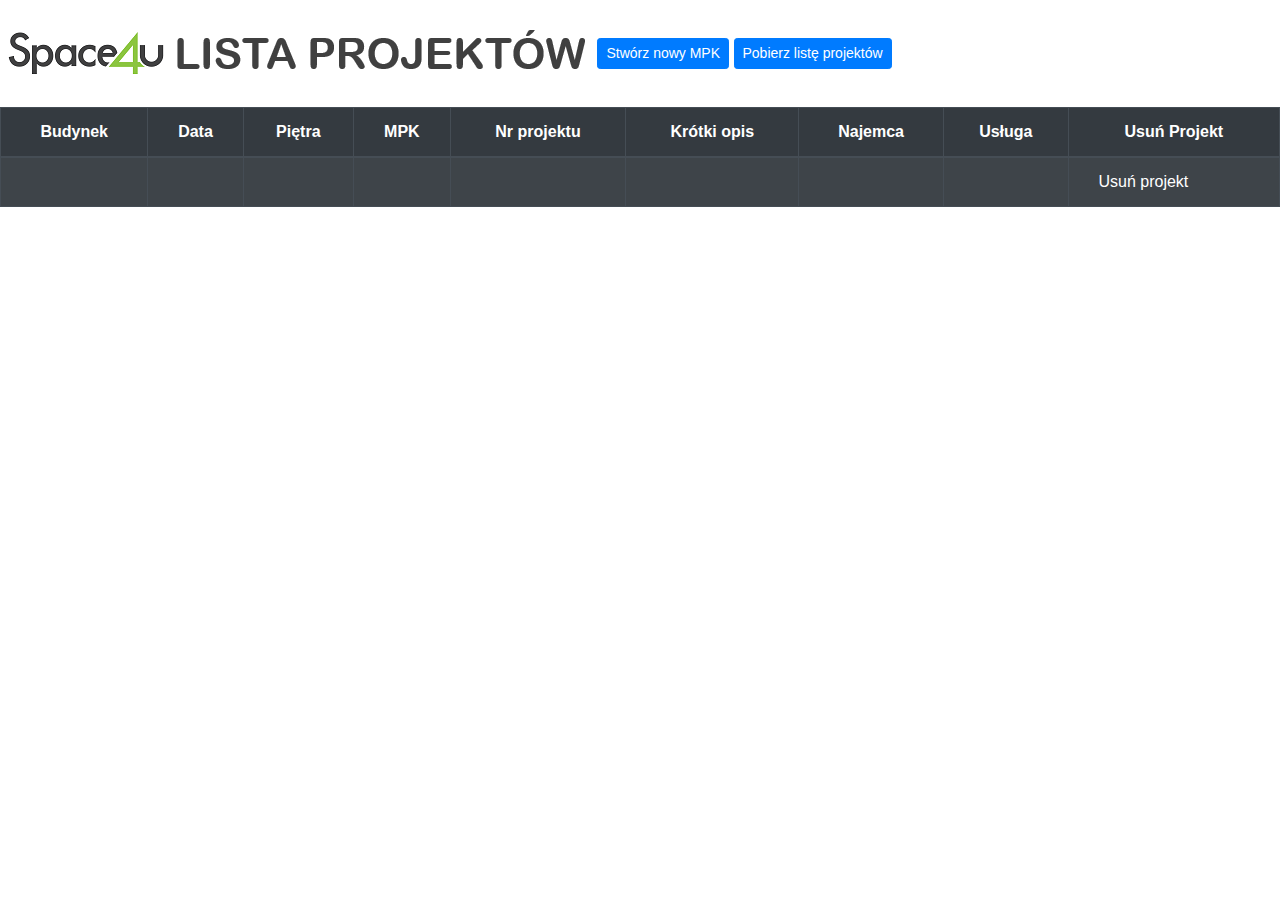
<file: src/main/resources/templates/index.html>
<!DOCTYPE html>

<html lang="en" xmlns:th="http://www.thymeleaf.org">
<head>
    <link rel="stylesheet" href="https://stackpath.bootstrapcdn.com/bootstrap/4.4.1/css/bootstrap.min.css"
          integrity="sha384-Vkoo8x4CGsO3+Hhxv8T/Q5PaXtkKtu6ug5TOeNV6gBiFeWPGFN9MuhOf23Q9Ifjh" crossorigin="anonymous">
    <link th:href="@{../css/styles.css}" rel="stylesheet" />
    <meta charset="UTF-8">
    <title>MPK generator</title>
</head>
<body >
    <div class="divCentered">
        <br>
         <img class="imgProject" align="center" src="../static/images/space4uProjectList.png"
             th:src="@{/images/space4uProjectList.png}"/>
        <a id = "createNewMPKButton" href="building_choose" class = "btn btn-primary btn-sm" >Stwórz nowy MPK</a>
        <a id ="fetchProjectsButton" href="downloadExcel" class = "btn btn-primary btn-sm" >Pobierz listę projektów</a>

    </div>

    <div align="center" class="divCentered">
        <br>
        <table  border="1" class="table table-striped table-dark"/>
        <thead>
            <thead style="text-align: center"/>
                <tr>
                    <th>Budynek</th>
                    <th>Data</th>
                    <th>Piętra</th>
                    <th>MPK</th>
                    <th>Nr projektu</th>
                    <th>Krótki opis</th>
                    <th>Najemca</th>
                    <th>Usługa</th>
                    <th>Usuń Projekt</th>
                </tr>
            </thead>
            <tr th:each="oneProject : ${projects}">
                <td th:text="${oneProject.getBuilding().getName()}"/>
                <td th:text="${oneProject.date}"/>
                <td th:text="${oneProject.floor}"/>
                <td th:text="${oneProject.mpk}"/>
                <td th:text="${oneProject.nr_project}"/>
                <td th:text="${oneProject.short_description}"/>
                <td th:text="${oneProject.tenant}"/>
                <td th:text="${oneProject.getServtype().getName()}"/>
                <td>                    &nbsp;&nbsp;&nbsp;
                    <a th:href="@{'/delete/' + ${oneProject.idProject}}">Usuń projekt</a>
                </td>
            </tr>
        </table>
    </div>


</body>
</html>
</file>
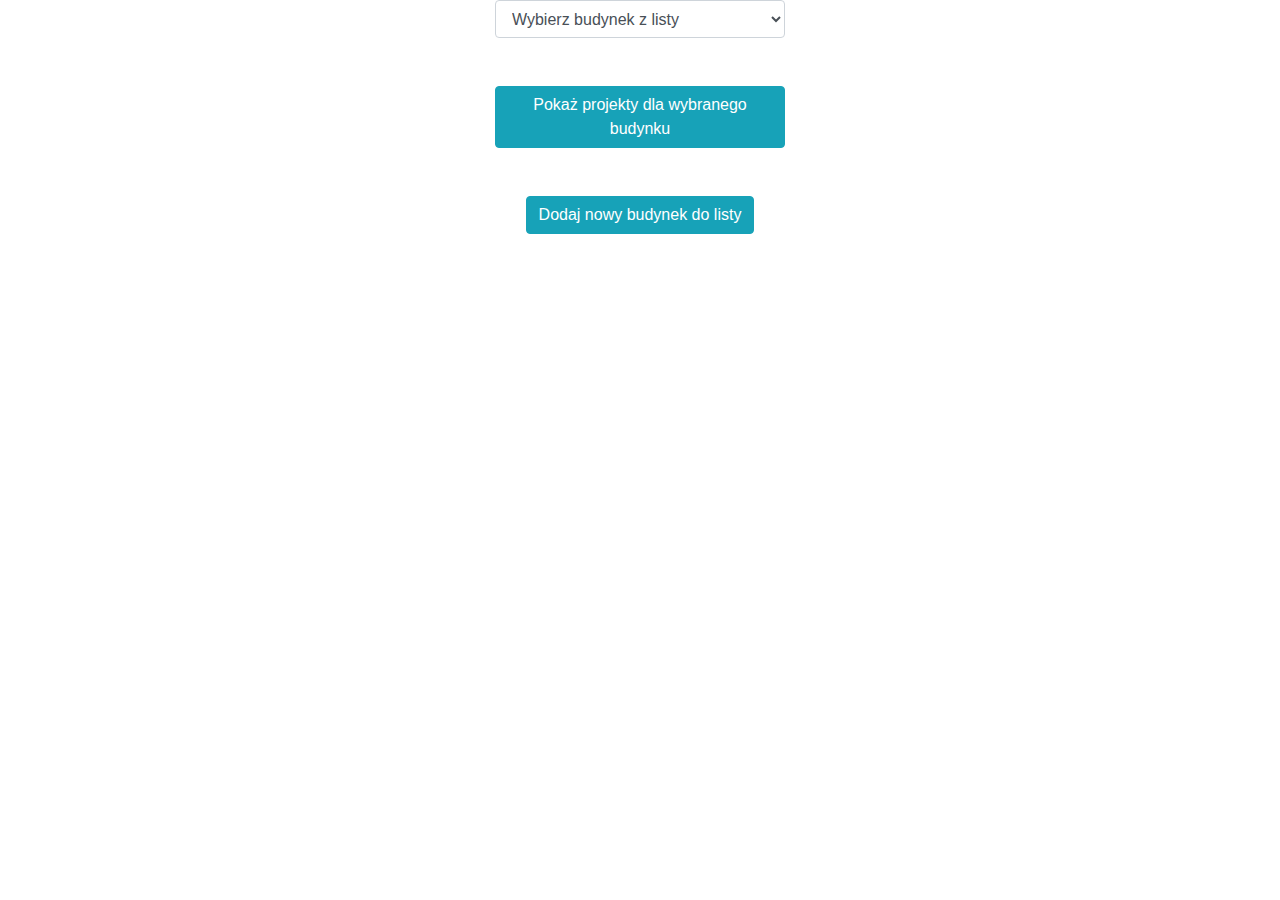
<file: src/main/resources/templates/building_choose.html>
<!DOCTYPE html>
<html lang="en" xmlns:th="http://www.thymeleaf.org">
<head>
    <link rel="stylesheet" href="https://stackpath.bootstrapcdn.com/bootstrap/4.4.1/css/bootstrap.min.css"
          integrity="sha384-Vkoo8x4CGsO3+Hhxv8T/Q5PaXtkKtu6ug5TOeNV6gBiFeWPGFN9MuhOf23Q9Ifjh" crossorigin="anonymous">
    <link th:href="@{../css/styles.css}" rel="stylesheet"/>
    <meta charset="UTF-8">
    <title>Choose the building</title>
</head>
<body>



<div align="center">
    <div class="col-lg-3">
        <form action="#" th:action="@{/chooseBuilding}"  method="GET">
            <select class="form-control" id="buildingId" name="buildingId">
                <option value="">Wybierz budynek z listy</option>
                <option th:each="b : ${buildings}"
                        th:value="${b.idBuilding}"
                        th:text="${b.name} + ' ' + ${b.owner}"></option>
            </select>
            <br>
            <br>
            <button type="submit" class="btn btn-info btn-login btn-building">Pokaż projekty dla wybranego budynku</button>
        </form>
    </div>
</div>
<br>
<br>
<div align="center">
    <form action="#" th:action="@{/addNewBuilding}" method="GET">
        <button type="submit" class="btn btn-info btn-login btn-building">Dodaj nowy budynek do listy</button>
    </form>
</div>

</body>
</html>
</file>
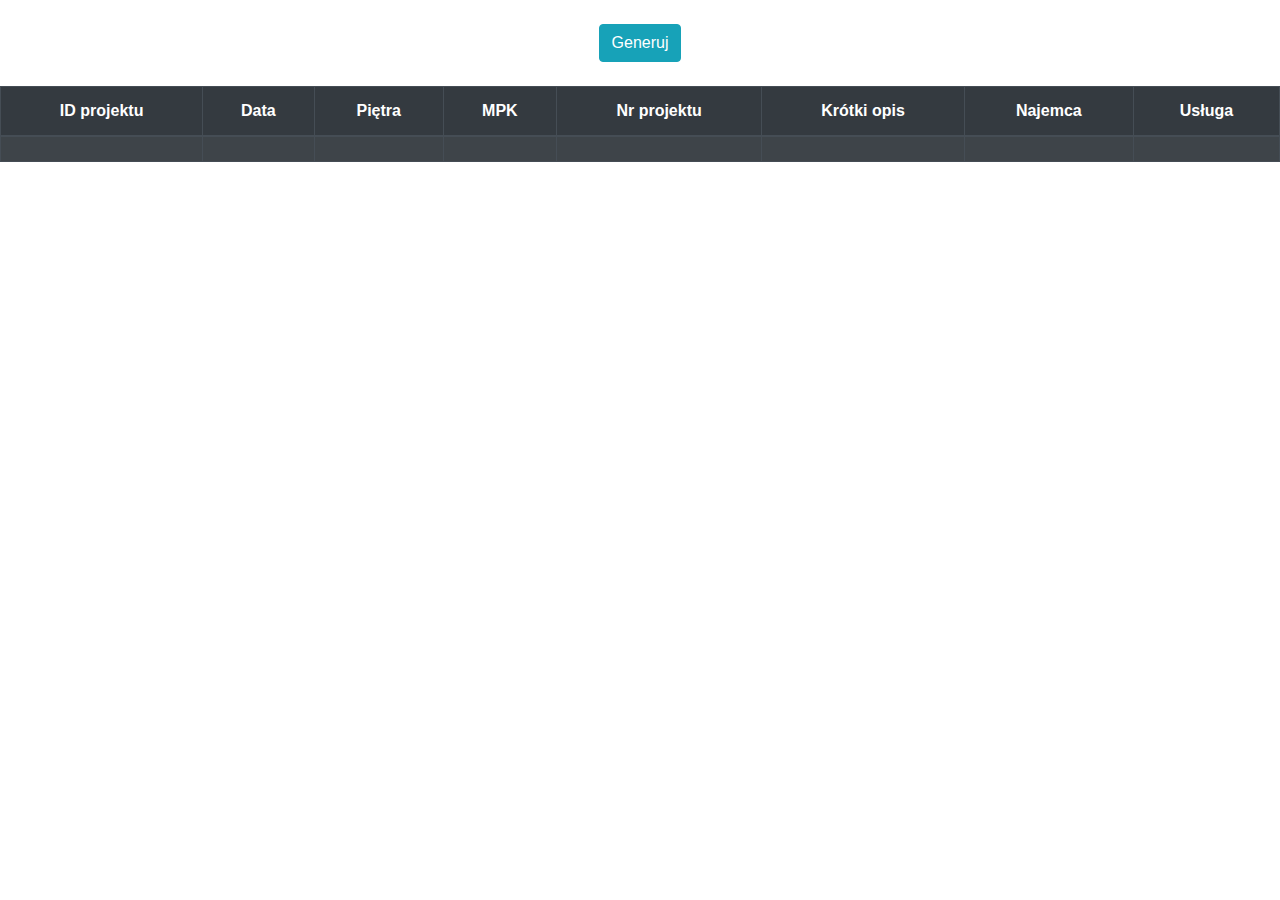
<file: src/main/resources/templates/building_projects.html>
<!DOCTYPE html>
<html lang="en" xmlns:th="http://www.thymeleaf.org">
<head>
    <link rel="stylesheet" href="https://stackpath.bootstrapcdn.com/bootstrap/4.4.1/css/bootstrap.min.css"
          integrity="sha384-Vkoo8x4CGsO3+Hhxv8T/Q5PaXtkKtu6ug5TOeNV6gBiFeWPGFN9MuhOf23Q9Ifjh" crossorigin="anonymous">
    <link th:href="@{../css/styles.css}" rel="stylesheet"/>
    <meta charset="UTF-8">
    <title>Choose the building</title>
</head>
<body>
<div align="center">
    <br>
    <form action="#" th:action="@{/generateMPK}"  method="GET">
        <button type="submit" th:name="chosenBuildingId" th:value="${chosenBuilding.getIdBuilding()}" class="btn btn-info btn-login btn-building"
                th:text="'Generuj MPK dla nowego projektu na budynku ' + ${chosenBuilding.getName()}">Generuj </button>
    </form>
    <br>
</div>
    <div align="center" class="divCentered">

        <table  border="1" class="table table-striped table-dark"/>
        <thead>
        <thead style="text-align: center"/>
        <tr>
            <th>ID projektu</th>
            <th>Data</th>
            <th>Piętra</th>
            <th>MPK</th>
            <th>Nr projektu</th>
            <th>Krótki opis</th>
            <th>Najemca</th>
            <th>Usługa</th>
        </tr>
        </thead>
        <tr th:each="oneProject : ${projectsForBuilding}">
            <td th:text="${oneProject.getIdProject()}"/>
            <td th:text="${oneProject.date}"/>
            <td th:text="${oneProject.floor}"/>
            <td th:text="${oneProject.mpk}"/>
            <td th:text="${oneProject.nr_project}"/>
            <td th:text="${oneProject.short_description}"/>
            <td th:text="${oneProject.tenant}"/>
            <td th:text="${oneProject.getServtype().getName()}"/>
        </tr>
        </table>
    </div>
</body>
</html>
</file>
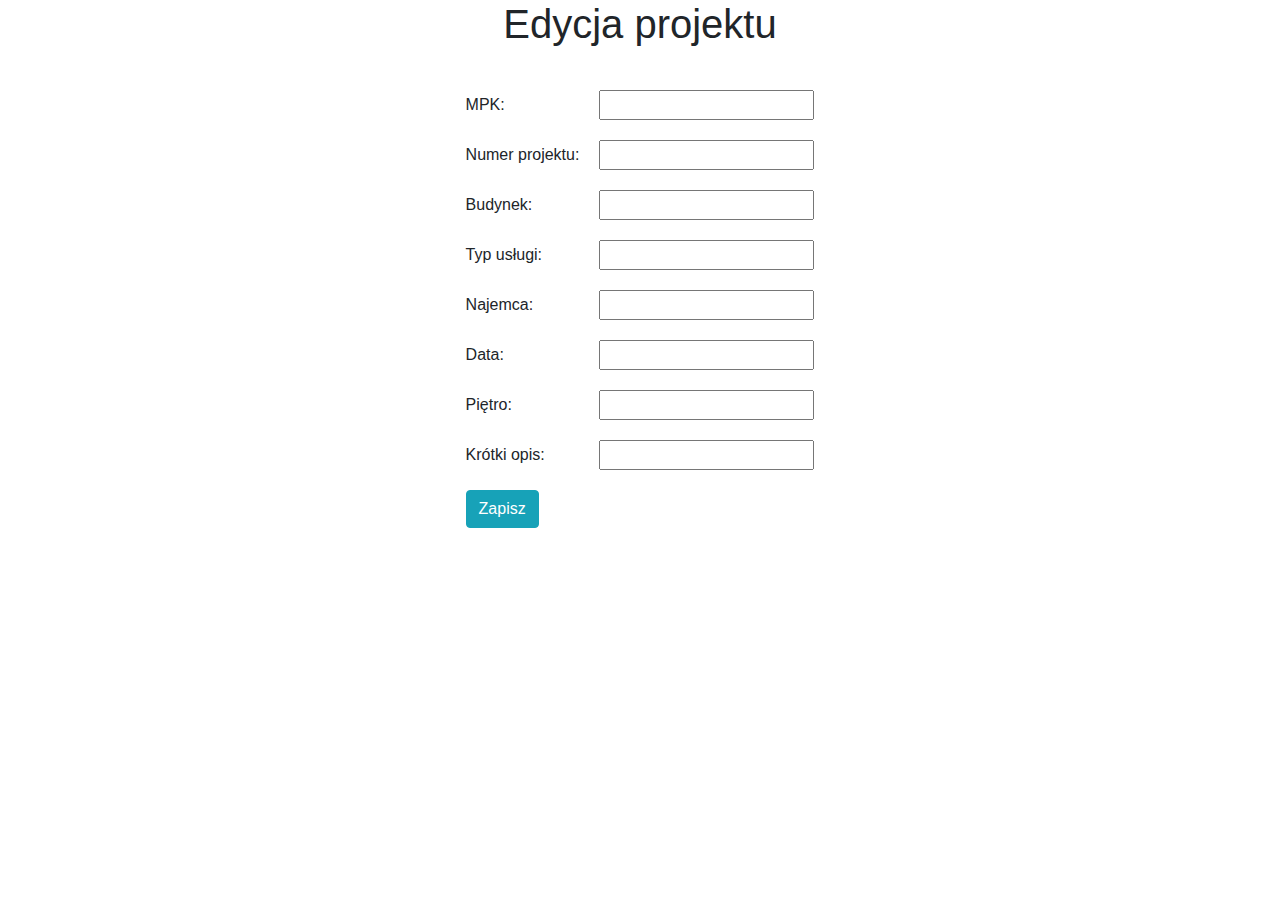
<file: src/main/resources/templates/edit_project.html>
<!DOCTYPE html>
<html lang="en" xmlns:th="http://www.thymeleaf.org">
<head>
    <link rel="stylesheet" href="https://stackpath.bootstrapcdn.com/bootstrap/4.4.1/css/bootstrap.min.css"
          integrity="sha384-Vkoo8x4CGsO3+Hhxv8T/Q5PaXtkKtu6ug5TOeNV6gBiFeWPGFN9MuhOf23Q9Ifjh" crossorigin="anonymous">
    <link th:href="@{../css/styles.css}" rel="stylesheet"/>
    <meta charset="UTF-8">
    <title>Edit project</title>
</head>
<body>
<div align="center">
    <h1 th:text="'Edytuj projekt o numerze MPK ' + ${project.getMpk()}">Edycja projektu</h1>
    <br>
</div>
<div align="center" class="divCentered">
    <form action="#" th:action="@{/saveEditedProject}" th:object="${project}"
          method="post">
        <table border="0" cellpadding="10">
            <tr>
                <td>MPK:</td>
                <td><input type="text" th:field="*{mpk}" readonly="readonly" /></td>
            </tr>
            <tr>
                <td>Numer projektu:</td>
                <td><input type="text" th:field="*{nr_project}" readonly="readonly" /></td>
            </tr>
            <tr>
                <td>Budynek:</td>
                <td><input type="text" th:field="*{building.name}"  readonly="readonly" /></td>
            </tr>
            <tr>
                <td>Typ usługi:</td>
                <td><input type="text" th:field="*{servtype.name}"  readonly="readonly" /></td>
            </tr>
            <tr>
                <td>Najemca:</td>
                <td><input type="text" th:field="*{tenant}" /></td>
            </tr>
            <tr>
                <td>Data:</td>
                <td><input type="text" th:field="*{date}" /></td>
            </tr>
            <tr>
                <td>Piętro:</td>
                <td><input type="text" th:field="*{floor}" /></td>
            </tr>
            <tr th:rows="3">
                <td>Krótki opis:</td>
                <td><input type="text" th:field="*{short_description}" /></td>
            </tr>
            <tr>
                <td colspan="2"><button type="submit"
                                        class="btn btn-info btn-login btn-building">Zapisz</button> </td>
            </tr>
        </table>
    </form>
</div>
</body>
</html>
</file>
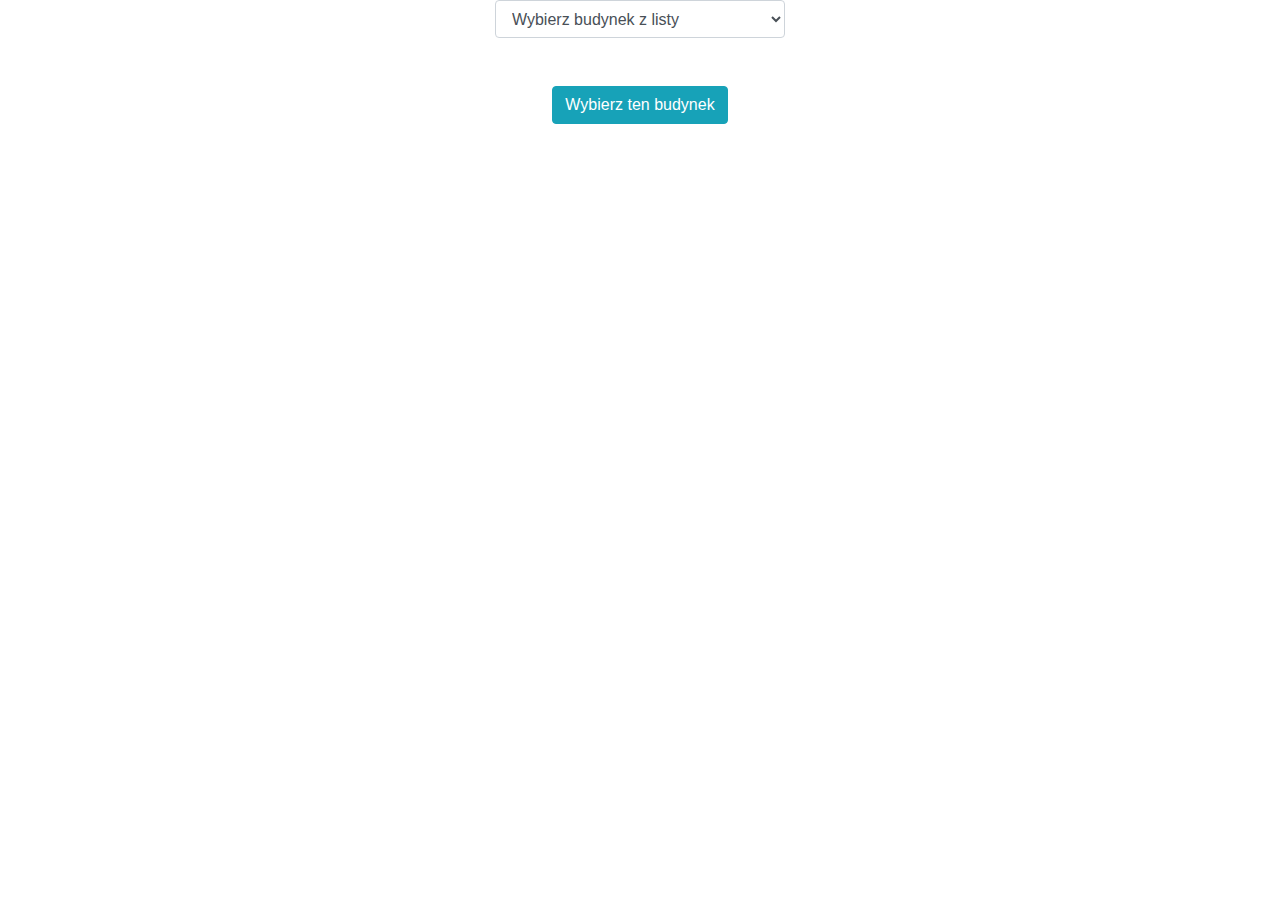
<file: src/main/resources/templates/employeeView.html>
<!DOCTYPE html>
<html lang="en" xmlns:th="http://www.thymeleaf.org">
<head>
    <link rel="stylesheet" href="https://stackpath.bootstrapcdn.com/bootstrap/4.4.1/css/bootstrap.min.css"
          integrity="sha384-Vkoo8x4CGsO3+Hhxv8T/Q5PaXtkKtu6ug5TOeNV6gBiFeWPGFN9MuhOf23Q9Ifjh" crossorigin="anonymous">
    <link th:href="@{../css/styles.css}" rel="stylesheet"/>
    <meta charset="UTF-8">
    <title>Employee Panel</title>
</head>
<body>



<div align="center">
    <div class="col-lg-3">
        <form action="#" th:action="@{/chooseBuiding}"  method="GET">
            <select class="form-control" id="buildingId" name="buildingId">
                <option value="">Wybierz budynek z listy</option>
                <option th:each="b : ${buildings}"
                        th:value="${b.idBuilding}"
                        th:text="${b.name} + ' ' + ${b.owner}"></option>
            </select>
            <br>
            <br>
            <button type="submit" class="btn btn-info btn-login btn-building">Wybierz ten budynek</button>
        </form>
    </div>
</div>

</body>
</html>
</file>
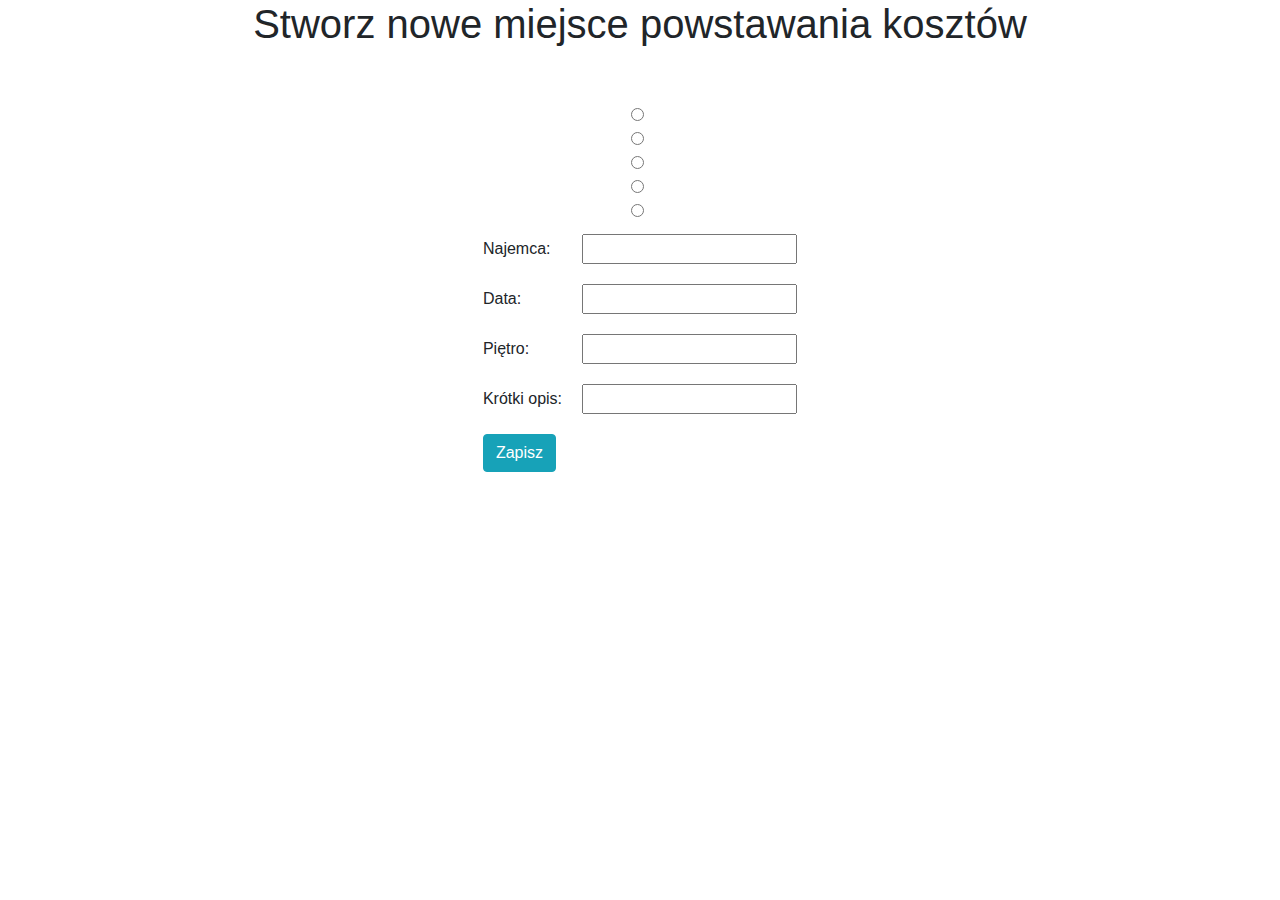
<file: src/main/resources/templates/generateMPK.html>
<!DOCTYPE html>
<html lang="en" xmlns:th="http://www.thymeleaf.org">
<head>
    <link rel="stylesheet" href="https://stackpath.bootstrapcdn.com/bootstrap/4.4.1/css/bootstrap.min.css"
          integrity="sha384-Vkoo8x4CGsO3+Hhxv8T/Q5PaXtkKtu6ug5TOeNV6gBiFeWPGFN9MuhOf23Q9Ifjh" crossorigin="anonymous">
    <link th:href="@{../css/styles.css}" rel="stylesheet"/>
    <meta charset="UTF-8">
    <title>Generate MPK Number</title>
</head>
<body>
<div align="center">
    <h1 th:text="'Generuj MPK dla nowego projektu na budynku ' + ${chosenBuilding.getName()}">Stworz nowe miejsce powstawania kosztów </h1>
    <br>
</div>
<div align="center" class="divCentered">
    <form action="#" th:action="@{/saveMPK}" th:object="${newProject}"
          method="post">
        <table border="0" cellpadding="10">
            <tr>
                <fieldset th:cellpadding="10" vertical-align="middle">
                    <br>
                        <input type="radio" th:field="*{servtype}" th:value="${servTypeList.get(1).getIdservtype()}" />
                        <label th:for="${servTypeList.get(1).getIdservtype()}" th:text="${servTypeList.get(1).getName()}"></label>
                    <br>
                        <input type="radio" th:field="*{servtype}" th:value="${servTypeList.get(2).getIdservtype()}" />
                        <label th:for="${servTypeList.get(2).getIdservtype()}" th:text="${servTypeList.get(2).getName()}"></label>
                    <br>
                        <input type="radio" th:field="*{servtype}" th:value="${servTypeList.get(3).getIdservtype()}" />
                        <label th:for="${servTypeList.get(3).getIdservtype()}" th:text="${servTypeList.get(3).getName()}"></label>
                    <br>
                        <input type="radio" th:field="*{servtype}" th:value="${servTypeList.get(4).getIdservtype()}" />
                        <label th:for="${servTypeList.get(4).getIdservtype()}" th:text="${servTypeList.get(4).getName()}"></label>
                    <br>
                        <input type="radio" th:field="*{servtype}" th:value="${servTypeList.get(5).getIdservtype()}" />
                        <label th:for="${servTypeList.get(5).getIdservtype()}" th:text="${servTypeList.get(5).getName()}"></label>
                    <br>
                </fieldset>
            </tr>
            <tr>
                <td>Najemca:</td>
                <td><input type="text" th:field="*{tenant}" /></td>
            </tr>
            <tr>
                <td>Data:</td>
                <td><input type="text" th:field="*{date}" /></td>
            </tr>
            <tr>
                <td>Piętro:</td>
                <td><input type="text" th:field="*{floor}" /></td>
            </tr>
            <tr th:rows="3">
                <td>Krótki opis:</td>
                <td><input type="text" th:field="*{short_description}" /></td>
            </tr>

            <tr>
                <td colspan="2"><button type="submit" th:name="chosenBuildingId" th:value="${chosenBuilding.getIdBuilding()}"
                                        class="btn btn-info btn-login btn-building">Zapisz</button> </td>
            </tr>
        </table>
    </form>
</div>
</body>
</html>
</file>
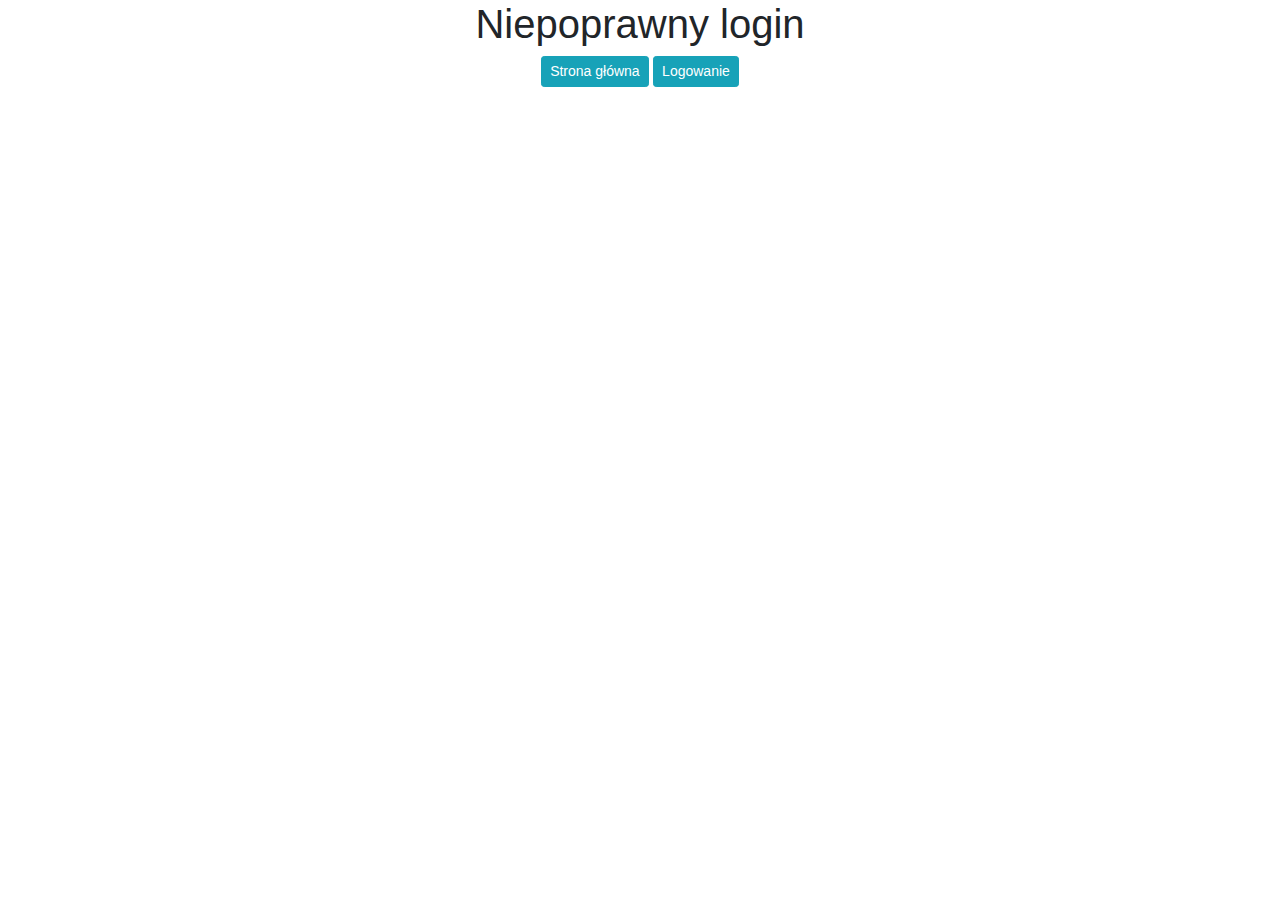
<file: src/main/resources/templates/invalidLogin.html>
<!DOCTYPE html>
<html lang="en" xmlns:th="http://www.thymeleaf.org">
<head>
    <link rel="stylesheet" href="https://stackpath.bootstrapcdn.com/bootstrap/4.4.1/css/bootstrap.min.css"
          integrity="sha384-Vkoo8x4CGsO3+Hhxv8T/Q5PaXtkKtu6ug5TOeNV6gBiFeWPGFN9MuhOf23Q9Ifjh" crossorigin="anonymous">
    <link th:href="@{../css/styles.css}" rel="stylesheet" />
    <meta charset="UTF-8">
    <title>Invalid Login</title>
</head>
<body>
    <div align="center">
        <h1 id="home-title">Niepoprawny login</h1>
        <a href="/" class = "btn btn-info btn-sm">Strona główna</a>
        <a href="loginForm" class = "btn btn-info btn-sm">Logowanie</a>
    </div>
</body>
</html>
</file>
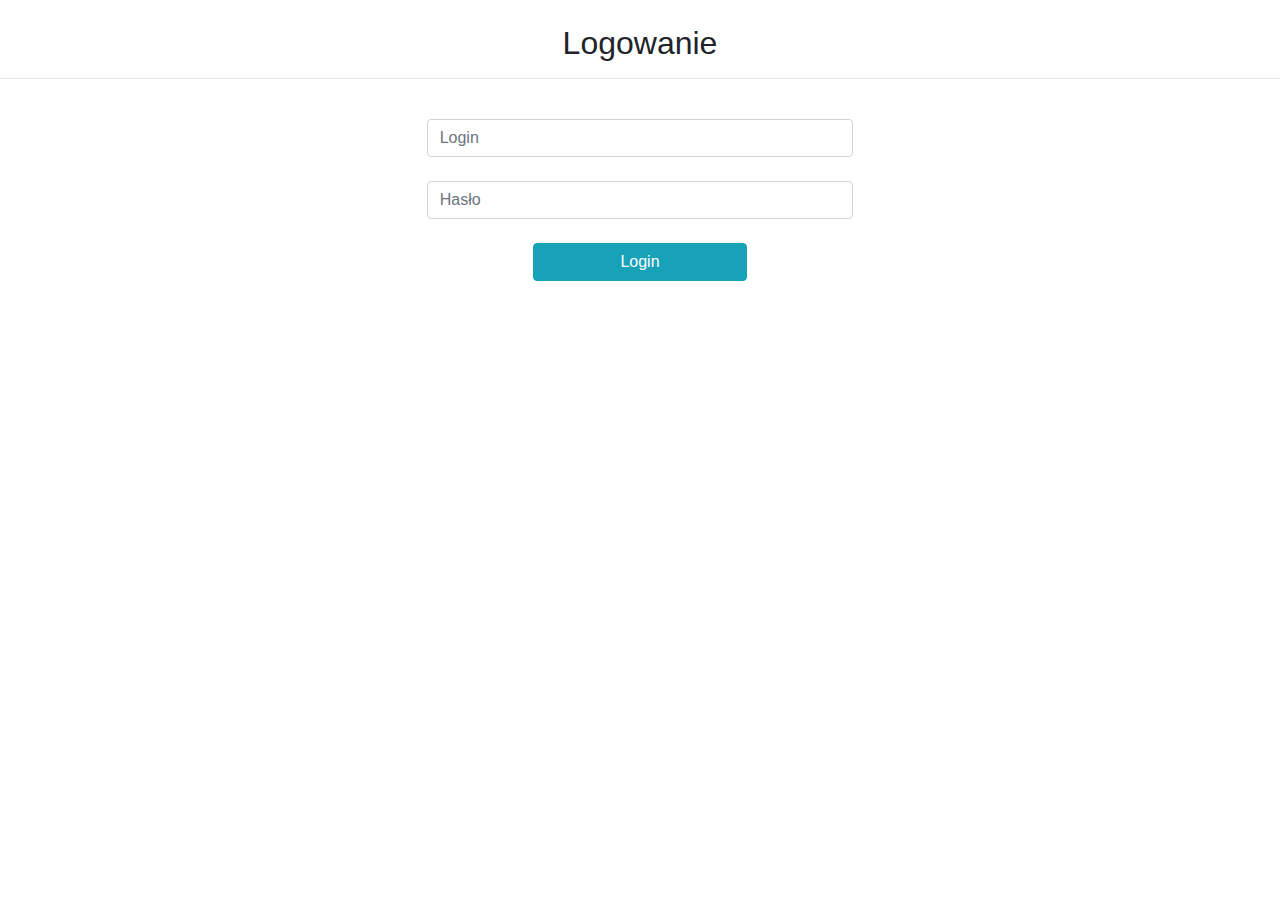
<file: src/main/resources/templates/loginForm.html>
<!DOCTYPE html>
<html lang="en" xmlns:th="http://www.thymeleaf.org">
<head>
    <link rel="stylesheet" href="https://stackpath.bootstrapcdn.com/bootstrap/4.4.1/css/bootstrap.min.css"
          integrity="sha384-Vkoo8x4CGsO3+Hhxv8T/Q5PaXtkKtu6ug5TOeNV6gBiFeWPGFN9MuhOf23Q9Ifjh" crossorigin="anonymous">
    <link th:href="@{../css/styles.css}" rel="stylesheet" />
    <meta charset="UTF-8">
    <title>Login Form</title>
</head>
<body>
<div align="center">
    <br>
    <h2>Logowanie</h2>
    <hr>
    <br>
    <form action="#" th:action="@{/login}" th:object="${loginRequest}" method="GET">
        <input type="text" th:field="*{login}" placeholder="Login" class="form-control mb-4 col-4" />
        <input type="password" th:field="*{password}" placeholder="Hasło" class="form-control mb-4 col-4"/>
        <button type="submit" class="btn btn-info col-2 btn-login">Login</button>
    </form>
</div>
</body>
</html>
</file>
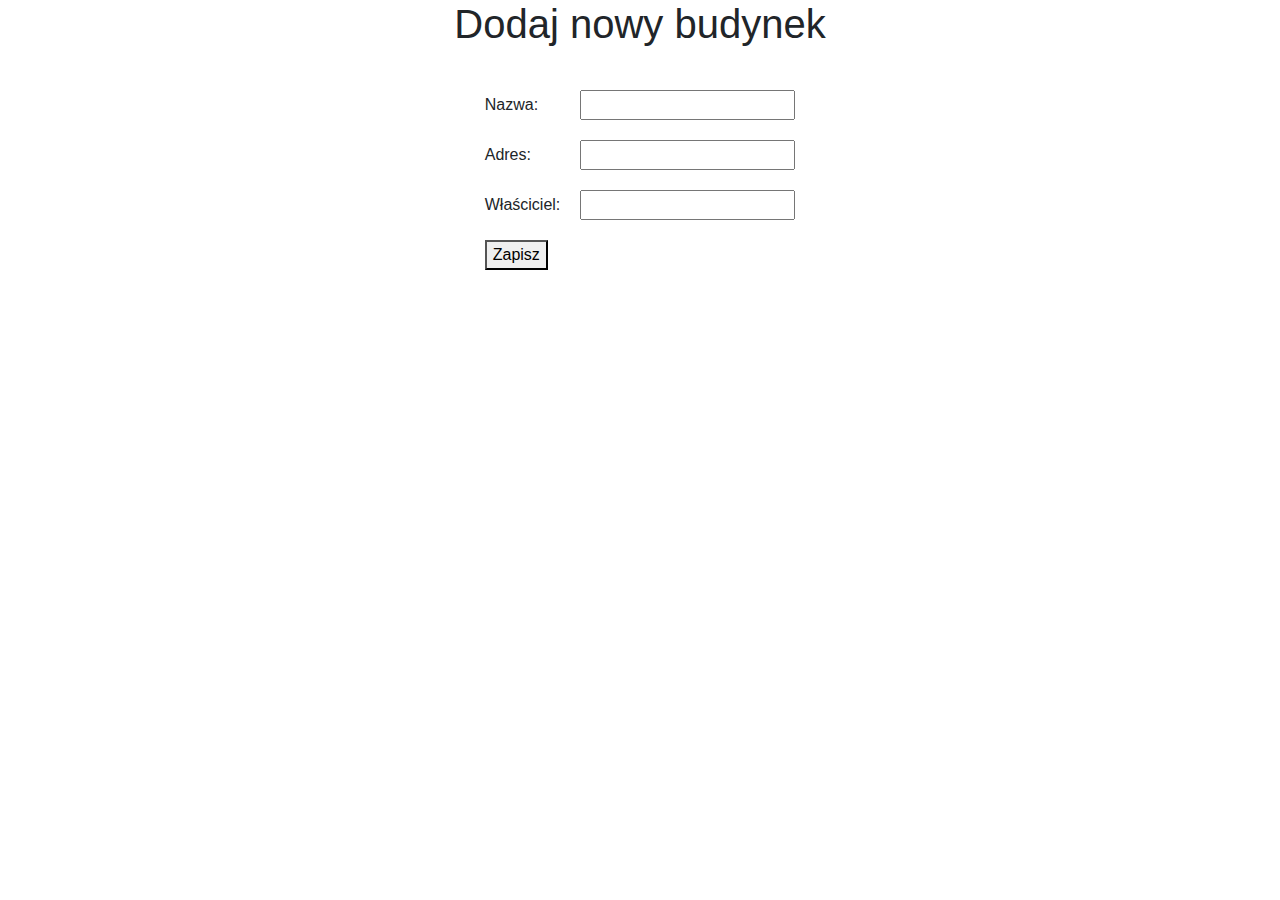
<file: src/main/resources/templates/new_building.html>
<!DOCTYPE html>
<html lang="en" xmlns:th="http://www.thymeleaf.org">
<head>
    <link rel="stylesheet" href="https://stackpath.bootstrapcdn.com/bootstrap/4.4.1/css/bootstrap.min.css"
          integrity="sha384-Vkoo8x4CGsO3+Hhxv8T/Q5PaXtkKtu6ug5TOeNV6gBiFeWPGFN9MuhOf23Q9Ifjh" crossorigin="anonymous">
    <link th:href="@{../css/styles.css}" rel="stylesheet"/>
    <meta charset="UTF-8">
    <title>Create new building</title>
</head>
<body>
<div align="center">
    <h1>Dodaj nowy budynek</h1>
    <br />
    <form action="#" th:action="@{/saveBuilding}" th:object="${building}"
          method="post">

        <table border="0" cellpadding="10">
            <tr>
                <td>Nazwa:</td>
                <td><input type="text" th:field="*{name}" /></td>
            </tr>
            <tr>
                <td>Adres:</td>
                <td><input type="text" th:field="*{address}" /></td>
            </tr>
            <tr>
                <td>Właściciel:</td>
                <td><input type="text" th:field="*{owner}" /></td>
            </tr>
            <tr>
                <td colspan="2"><button type="submit">Zapisz</button> </td>
            </tr>
        </table>
    </form>
</div>

</body>
</html>
</file>
